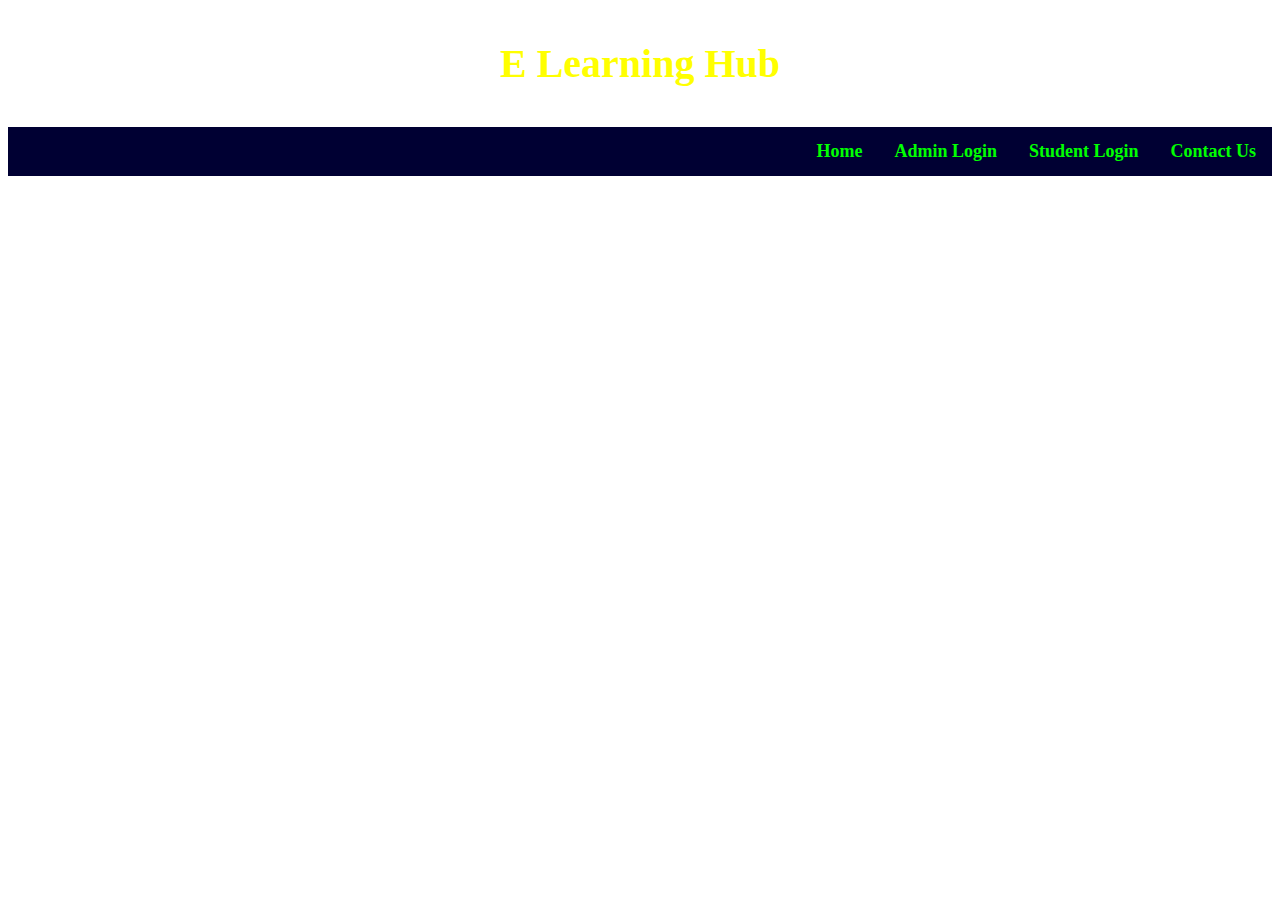
<file: index.html>
<!DOCTYPE html>
<html>
<head>
<style>

ul {
  list-style-type: none;
  margin: 0;
  padding: 0;
  overflow: hidden;
  background-color:#000033;
}

li {
  float: right;
}

li a {
  display: block;
  color: black;
  text-align: center;
  padding: 14px 16px;
  text-decoration: none;
}

li a:hover {
  background-color: #CCCCCC;
  color:#FFFFFF;
}
.style1 {
	font-size: 40px;
	font-weight: bold;
	font-family: Georgia, "Times New Roman", Times, serif;
	color: #FFFF00;
}
.style2 {color: #FF0000}
.style4 {font-size: 18px}
.style5 {
	font-size: 18px;
	font-weight: bold;
	color: #00FF00;
}
.style7 {
	font-size: 40px;
	font-family: "Courier New", Courier, monospace;
	color: #00FFFF;
}
</style>
</head>
<body>
<div align="center" class="style2">
  <p align="center" class="style1">E Learning Hub </p>
</div>
<div align="left" class="style7"></div>
<ul>
  <li class="style4 active"><a href="contact.jsp" class="style5">Contact Us </a></li>
  <li class="style4 active"><a href="studentlogin.jsp" class="style5">Student Login </a></li>
  <li class="style4 active"><a href="adminlogin.jsp" class="style5">Admin Login </a></li>
  <li class="style4 active"><a href="home.html" class="style5">Home </a></li>
</ul>
</body>
</html>
</file>
